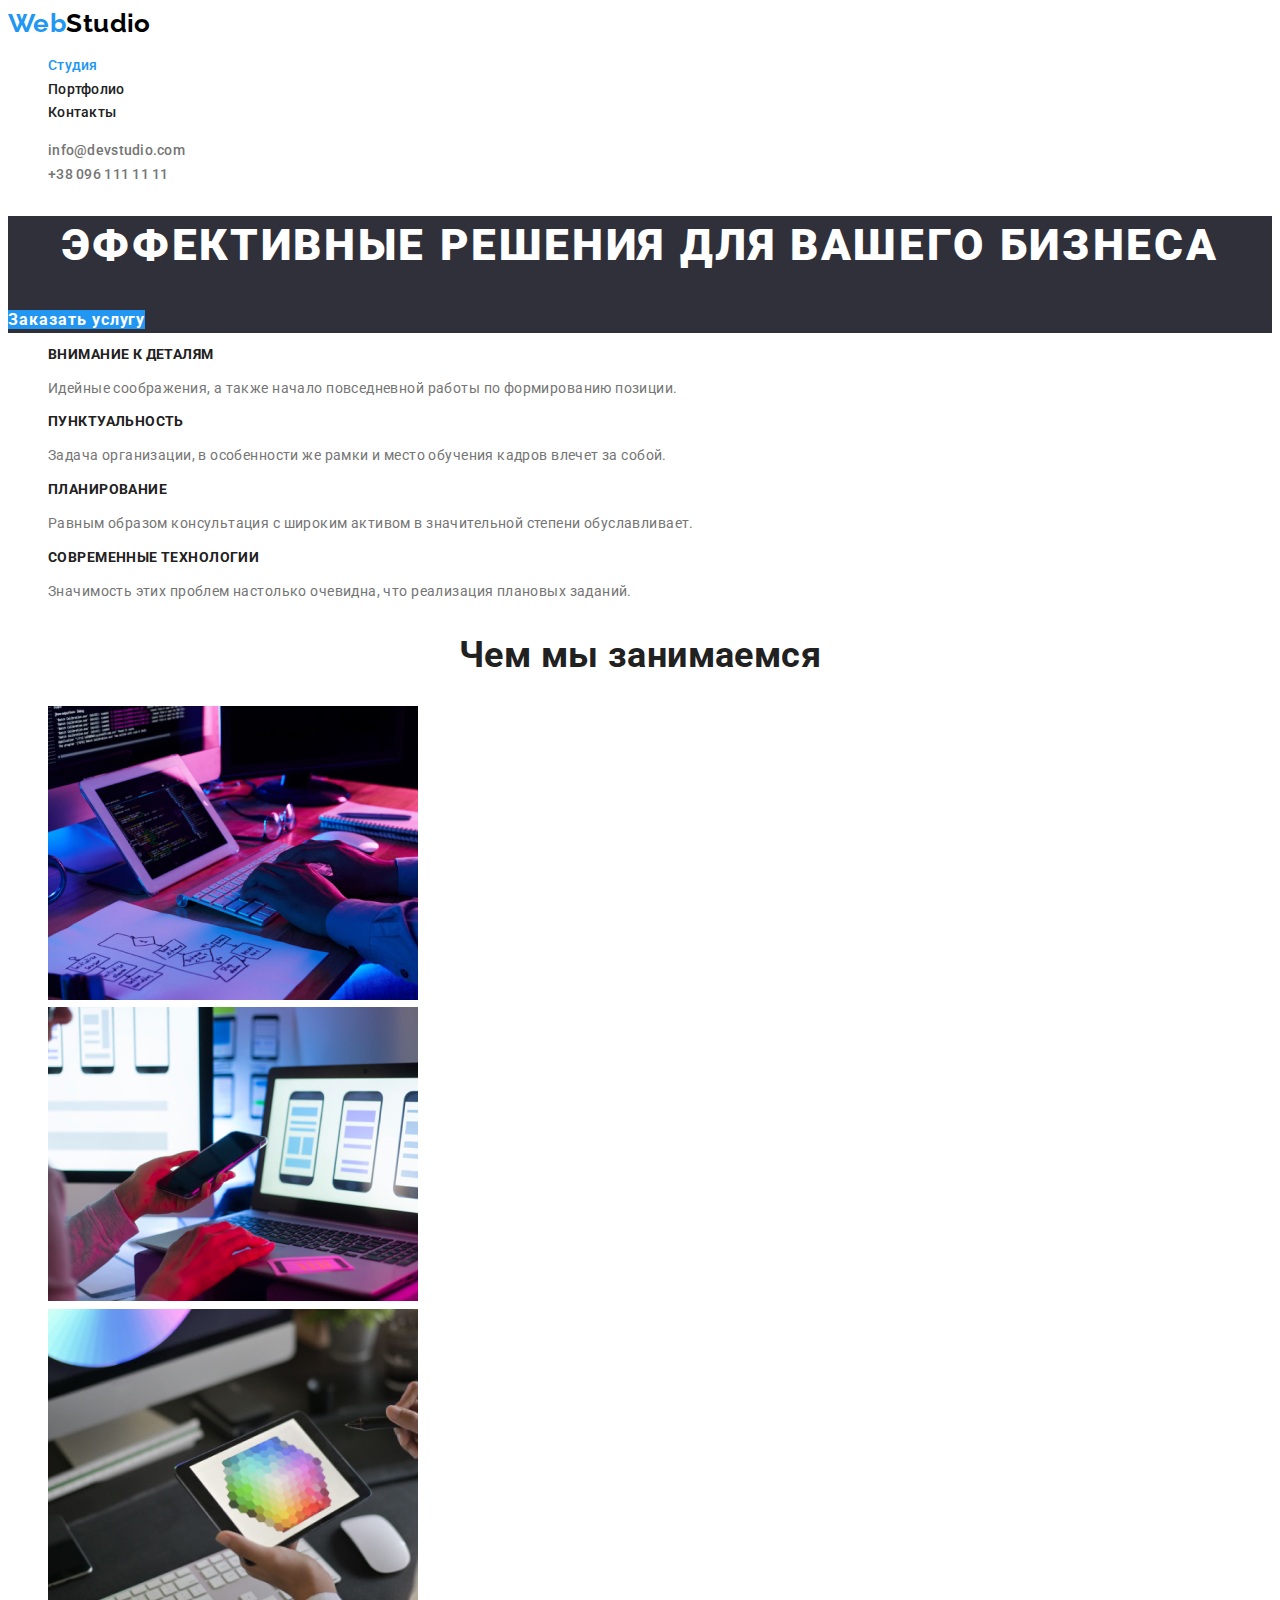
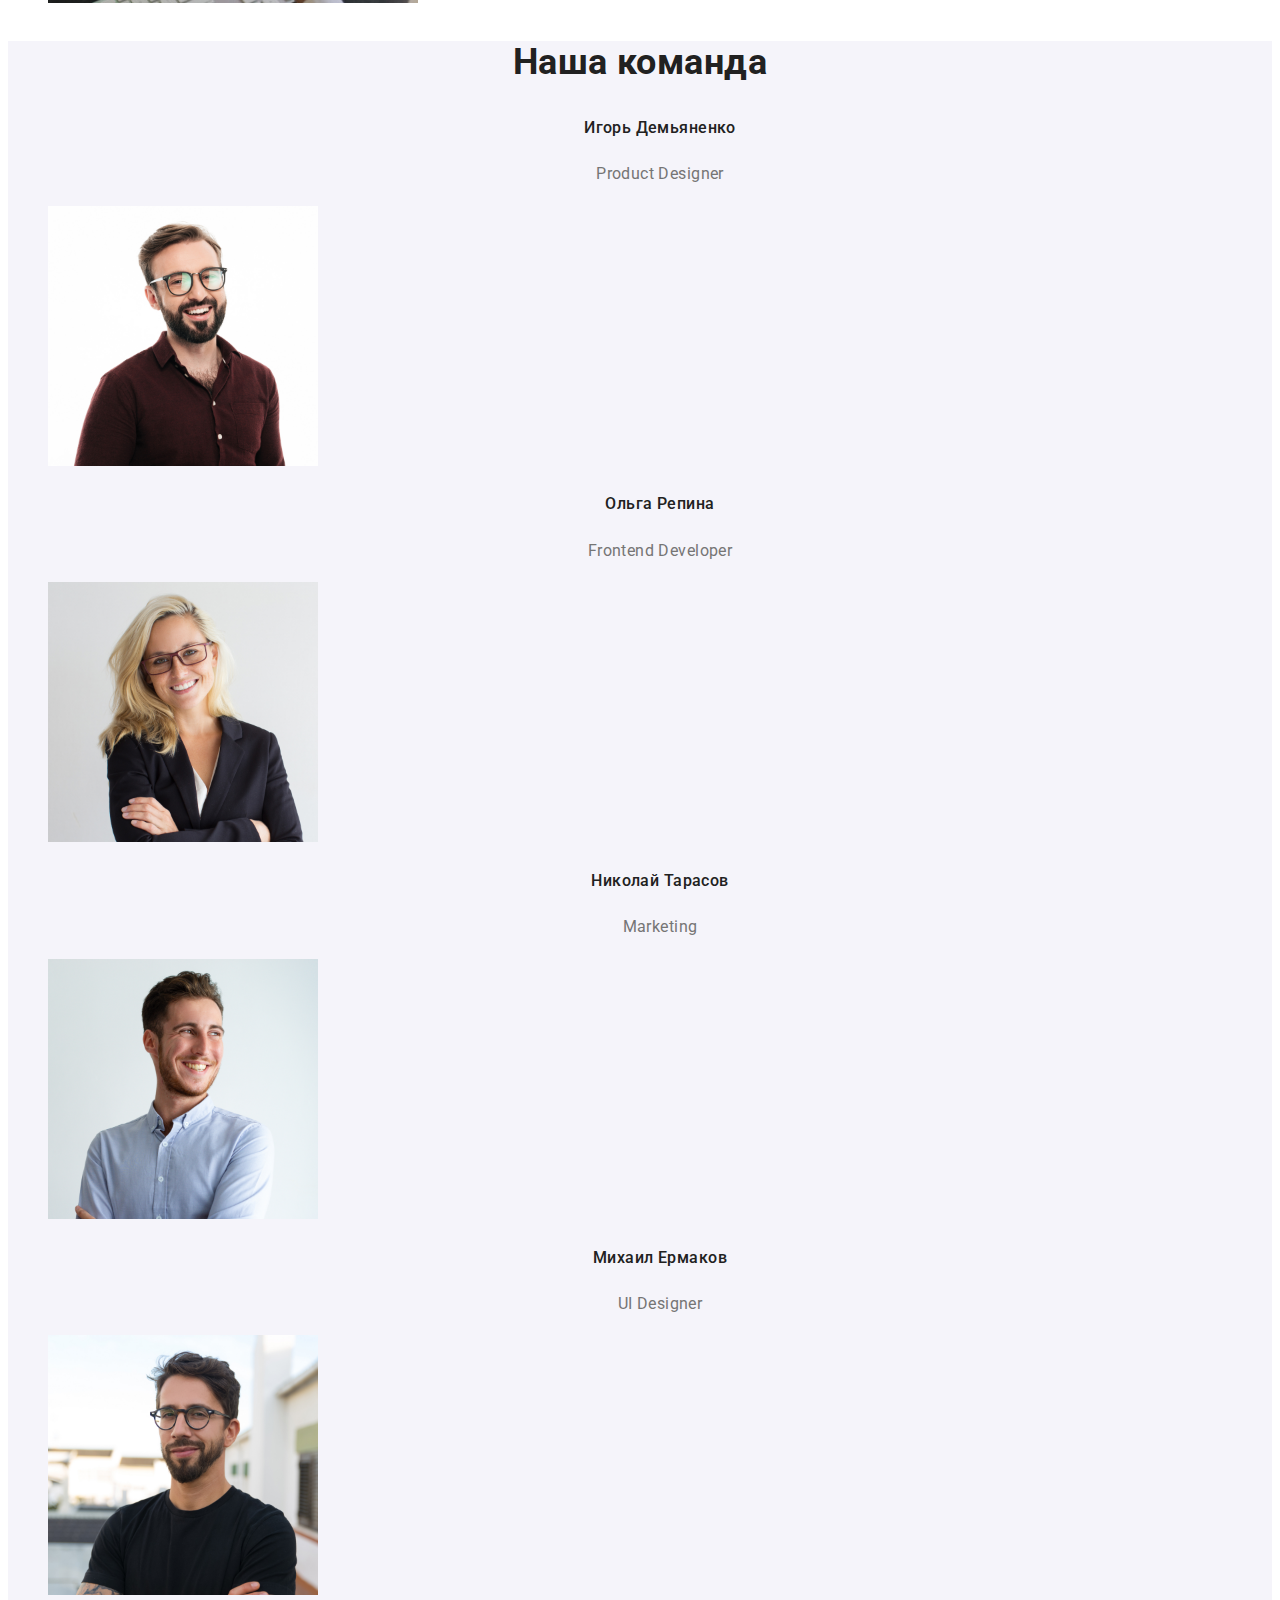
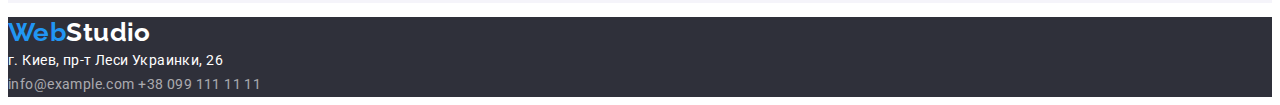
<file: index.html>
<!DOCTYPE html>
<html lang="en">
<head>
    <meta charset="UTF-8">
    <meta name="viewport" content="width=device-width, initial-scale=1.0">
    <title>Document</title>
    <link href="https://fonts.googleapis.com/css2?family=Raleway:wght@700&family=Roboto:wght@400;500;700;900&display=swap" rel="stylesheet">
    <link rel="stylesheet" href="./css/common.css">
    <link rel="stylesheet" href="./css/main.css">
</head>
<body>
    <!--Шапка сайта-->
    <header class="page-header">
        <nav>
            <a href="./index.html" class="logo-first">
                Web<span class="logo-past">Studio</span> 
             </a>
            <ul class="site-nav">
                <li><a href="" class="link current">Студия</a></li>
                <li><a href="./portfolio.html" class="link">Портфолио</a></li>
                <li><a href="" class="link">Контакты</a></li>
            </ul>   
        </nav>
        
        <ul class="contact-info">
            <li><a href="mailto:info@example.com" class="contact-link">info@devstudio.com</a></li>
            <li><a href="tel:+380961111111" class="contact-link">+38 096 111 11 11</a></li>
        </ul>
    </header>

<main> 
        <!--Герой-->
        <div>
            <section class="hero"> 
                <h1 class="hero-title">Эффективные решения для вашего бизнеса</h1>
                <a href="" class="button">Заказать услугу</a>
            </section>
        </div>
    
        <!--Преимущества-->
        <section class="advantages"> 
            <ul class="advantages-list">
                <li>
                    <h3 class="advantages-title">Внимание к деталям</h3>
                    <p class="advantages-text">
                        Идейные соображения, а также начало повседневной работы по формированию позиции.
                    </p>
                </li>
                <li>
                    <h3 class="advantages-title">Пунктуальность</h3>
                    <p class="advantages-text"> 
                        Задача организации, в особенности же рамки и место обучения кадров влечет за собой.
                    </p>
                </li>
                <li>
                    <h3 class="advantages-title">Планирование</h3>
                    <p class="advantages-text">
                        Равным образом консультация с широким активом в значительной степени обуславливает.
                    </p>
                </li>
                <li>
                    <h3 class="advantages-title">Современные технологии</h3>
                    <p class="advantages-text">
                        Значимость этих проблем настолько очевидна, что реализация плановых заданий.
                    </p>
                </li>
            </ul>
        </section>
    
        <!--Предоставляемые услуги-->
        <section class="services">
            <h2 class="services-title">Чем мы занимаемся</h2>
            <ul class="services-list">
                <li>
                    <img src="./images/dev.jpg" alt="Разработка софта" width="370">
                </li>
                <li>
                    <img src="./images/app.jpg" alt="Разработка мобильных приложений" width="370">
                </li>
                <li>
                    <img src="./images/design.jpg" alt="Дизайн интерфейсов" width="370">
                </li>
            </ul>
        </section>
    
        <!--О команде-->
        <section class="team">
            <h2 class="team-title">Наша команда</h2>
            <ul class="team-list">
                <li>
                    <h3 class="team-name">Игорь Демьяненко</h3>
                    <p class="team-job">
                        Product Designer
                    </p>
                    <img src="./images/pd.jpg" alt="Дизайнер продуктов" width="270">
                </li>
                <li>
                    <h3 class="team-name">Ольга Репина</h3>
                    <p class="team-job">
                        Frontend Developer
                    </p>
                    <img src="./images/fd.jpg" alt="Веб разработчик" width="270">
                </li>
                <li>
                    <h3 class="team-name">Николай Тарасов</h3>
                    <p class="team-job">
                        Marketing
                    </p>
                    <img src="./images/marketing.jpg" alt="Маркетинг" width="270">
                </li>
                <li>
                    <h3 class="team-name">Михаил Ермаков</h3>
                    <p class="team-job">
                        UI Designer
                    </p>
                    <img src="./images/uid.jpg" alt="Дизайнер интерфейсов" width="270">
                </li>
            </ul>
        </section>
</main>

    <!--Футер-->
    <footer class="footer"> 
        
        <a href="./index.html" class="logo-first">
            Web<span class="logo-past-footer">Studio</span> 
         </a>
             
        <address class="adress-text">
            г. Киев, пр-т Леси Украинки, 26
          </address>
          
        <address>
            <a href="mailto:info@example.com" class="footer-contact-link">info@example.com</a>
            <a href="tel:+380991111111" class="footer-contact-link">+38 099 111 11 11</a>
          </address>

    </footer>
    
</body>
</html>
</file>
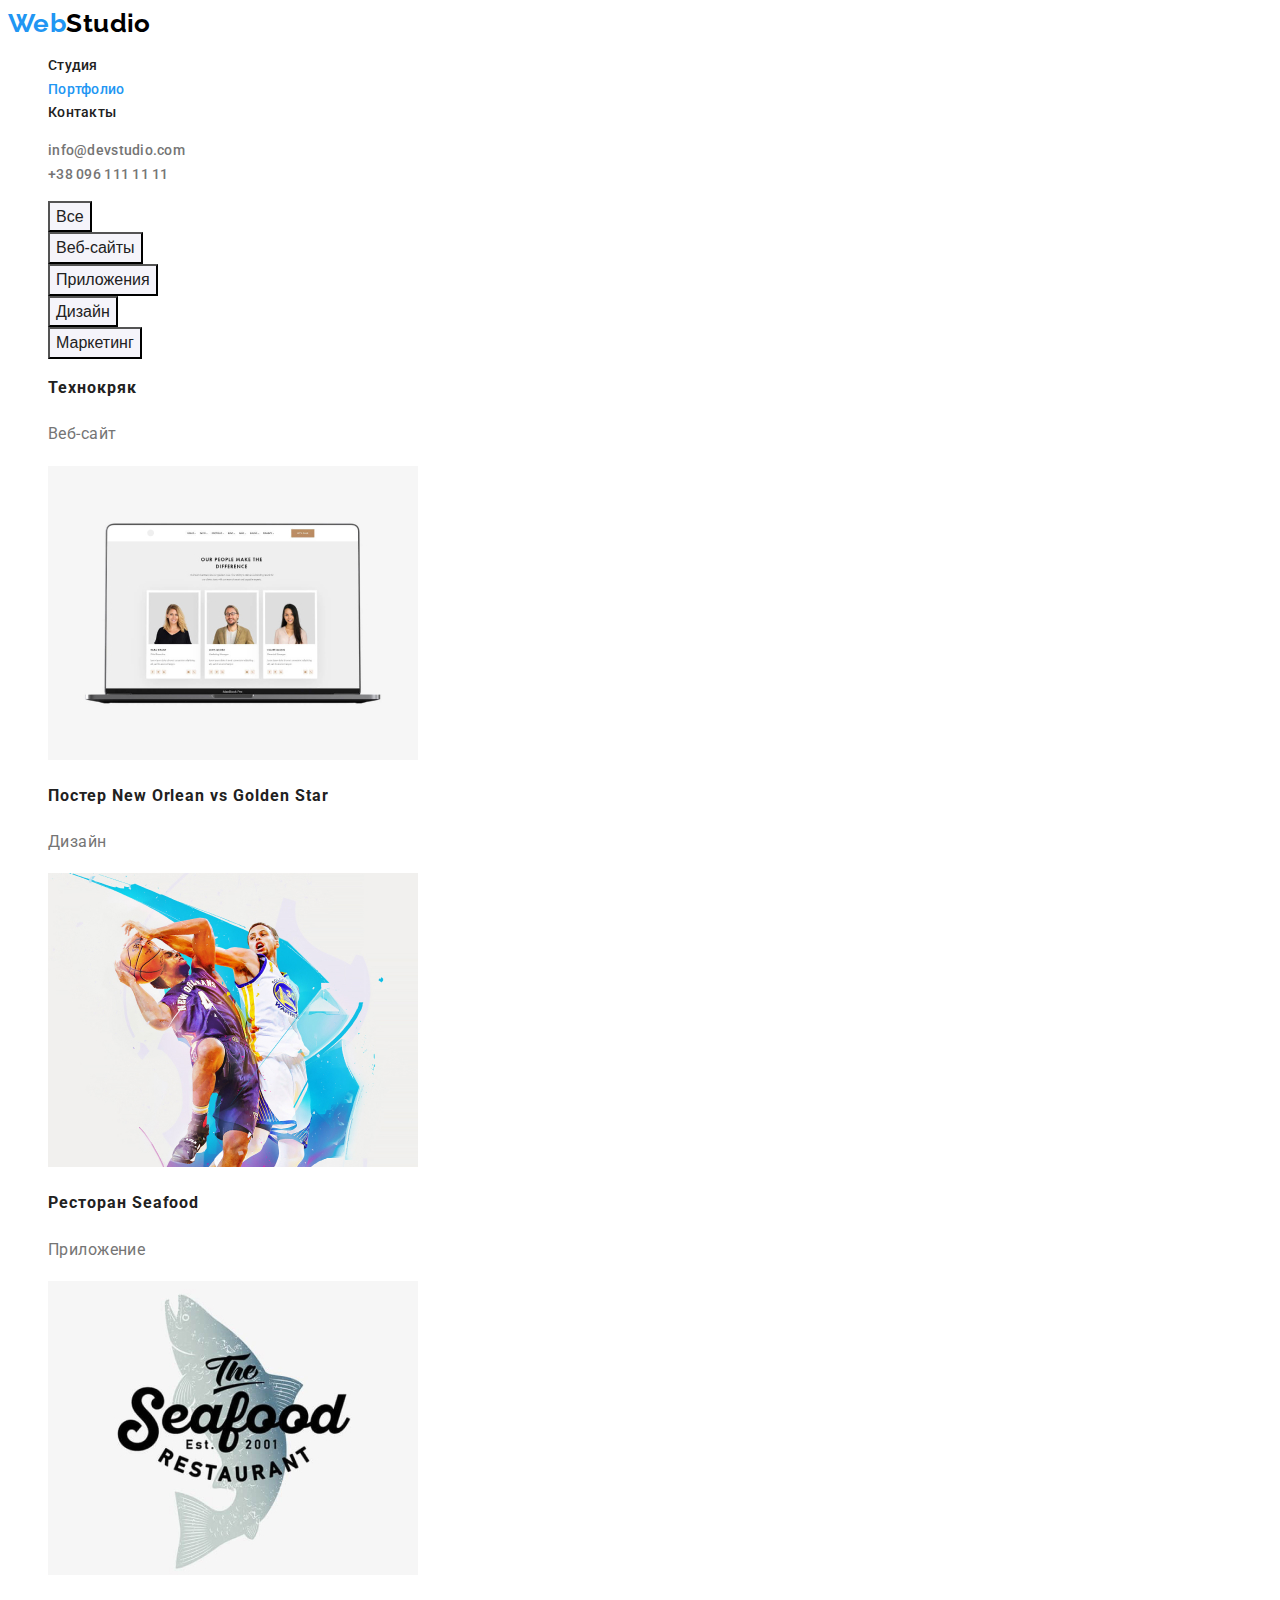
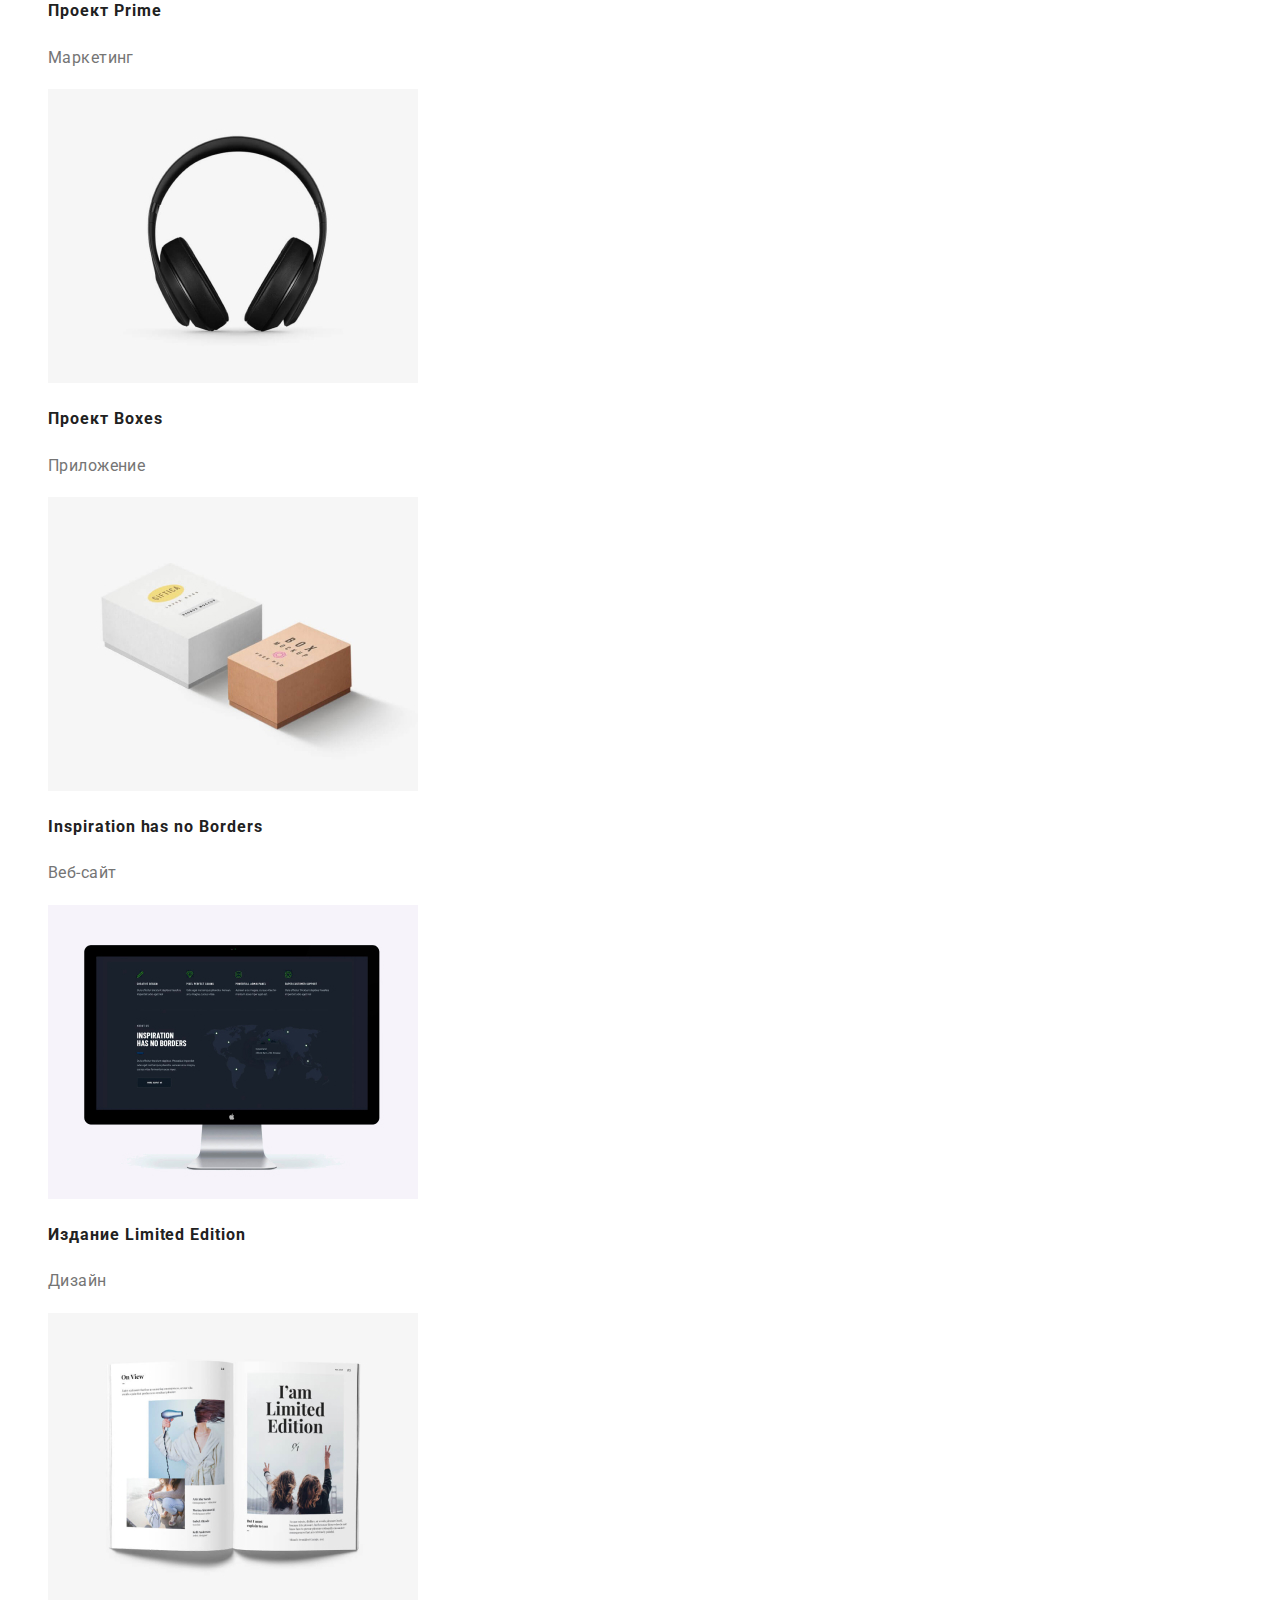
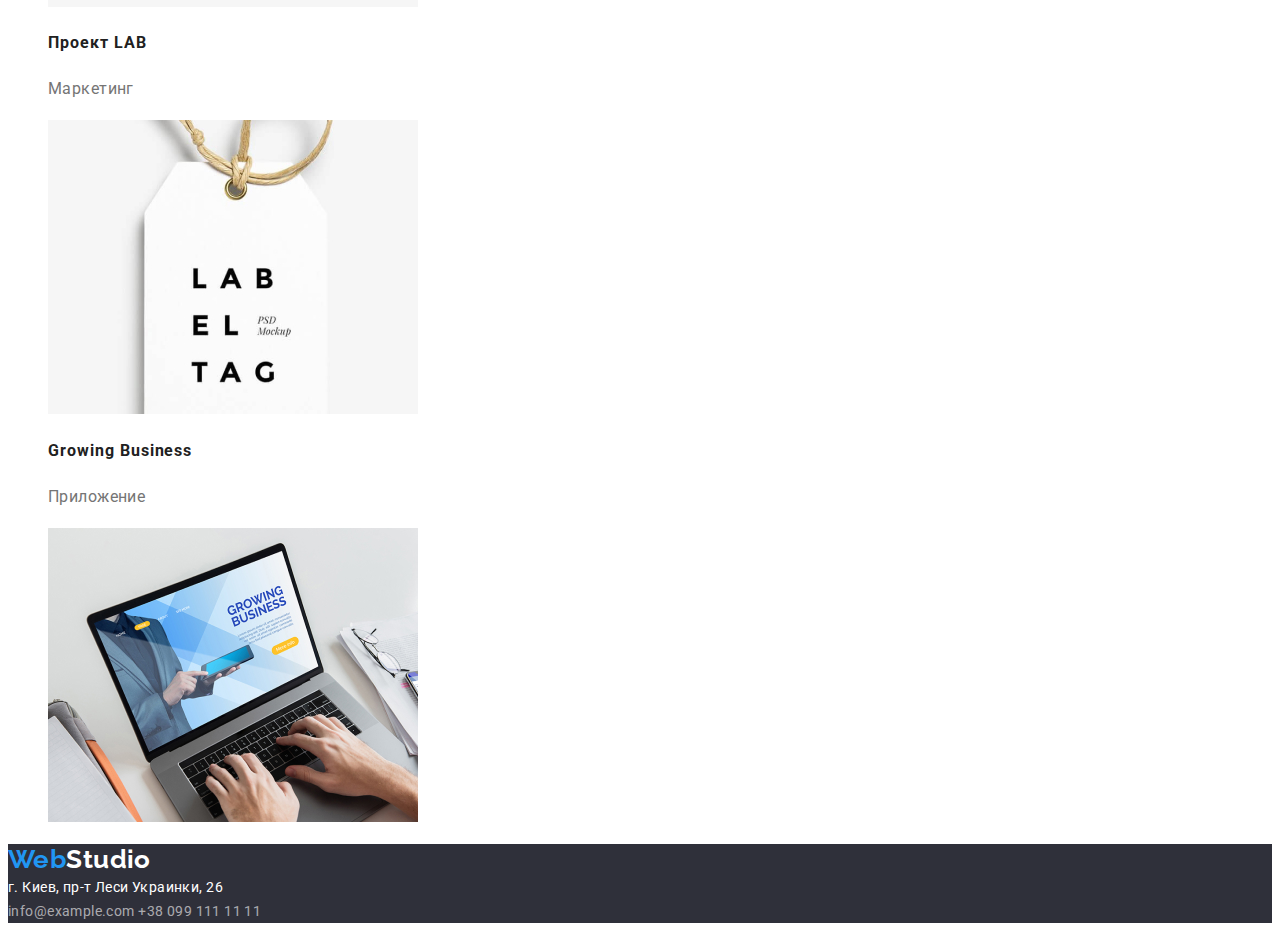
<file: portfolio.html>
<!DOCTYPE html>
<html lang="en">
<head>
    <meta charset="UTF-8">
    <meta name="viewport" content="width=device-width, initial-scale=1.0">
    <title>Document</title>
    <link href="https://fonts.googleapis.com/css2?family=Raleway:wght@700&family=Roboto:wght@400;500;700;900&display=swap" rel="stylesheet">
    <link rel="stylesheet" href="./css/common.css">
    <link rel="stylesheet" href="./css/portfolio.css">
</head>
<body>
     <!--Шапка сайта-->
<header class="page-header">
        <nav>
            <a href="./index.html" class="logo-first">
                Web<span class="logo-past">Studio</span> 
             </a>
            <ul class="site-nav">
                <li><a href="./index.html" class="link">Студия</a></li>
                <li><a href="./portfolio.html" class="link current">Портфолио</a></li>
                <li><a href="" class="link">Контакты</a></li>
            </ul>   
        </nav>
        
        <ul class="contact-info">
            <li><a href="mailto:info@example.com" class="contact-link">info@devstudio.com</a></li>
            <li><a href="tel:+380961111111" class="contact-link">+38 096 111 11 11</a></li>
        </ul>
</header>
<main> 
 
     <section>
    <!--Панель сортировки работ-->
        <ul>
            <li><button type="button" class="btn">Все</button></li>
            <li><button type="button" class="btn">Веб-сайты</button></li>
            <li><button type="button" class="btn">Приложения</button></li>
            <li><button type="button" class="btn">Дизайн</button></li>
            <li><button type="button" class="btn">Маркетинг</button></li>
        </ul>

 <!--Примеры работы-->

        <ul>
            <li>
                <a href="" class="link">
                    <h2 class="case-title link">Технокряк</h2>
                    <p class="case-text link">Веб-сайт</p>
                    <img src="./images/technokryak.jpg" alt="Страница сайта технокряка" width="370">
                </a>
            </li>

            <li>
                <a href="" class="link">
                    <h2 class="case-title link">Постер New Orlean vs Golden Star</h2>
                    <p class="case-text link">Дизайн</p>
                    <img src="./images/neworlean.jpg" alt="Два баскетболиста" width="370">
                </a>
            </li>

            <li>
                <a href="" class="link">
                    <h2 class="case-title link">Ресторан Seafood</h2>
                    <p class="case-text link">Приложение</p>
                    <img src="./images/seafood.jpg" alt="Логотип ресторана Seefood" width="370">
                </a>
            </li>

            <li>
                <a href="" class="link">
                    <h2 class="case-title link">Проект Prime</h2>
                    <p class="case-text link">Маркетинг</p>
                    <img src="./images/prime.jpg" alt="Наушники" width="370">
                </a>
            </li>

            <li>
                <a href="" class="link">
                    <h2 class="case-title link">Проект Boxes</h2>
                    <p class="case-text link">Приложение</p>
                    <img src="./images/boxes.jpg" alt="Две упаковки" width="370">
                </a>
            </li>    

            <li>
                <a href="" class="link">
                    <h2 class="case-title link">Inspiration has no Borders</h2>
                    <p class="case-text link">Веб-сайт</p>
                    <img src="./images/noborders.jpg" alt="Монитор и демонстрация сайта" width="370">
                </a>
            </li>   
                
            <li>
                <a href="" class="link">
                    <h2 class="case-title link">Издание Limited Edition</h2>
                    <p class="case-text link">Дизайн</p>
                    <img src="./images/limitededition.jpg" alt="Наушники" width="370">
                </a>
            </li>  

            <li>
                <a href="" class="link">
                    <h2 class="case-title link">Проект LAB</h2>
                    <p class="case-text link">Маркетинг</p>
                    <img src="./images/lab.jpg" alt="Прайс тэг" width="370">
                </a>
            </li>        

            <li>
                <a href="" class="link">
                    <h2 class="case-title link">Growing Business</h2>
                    <p class="case-text link">Приложение</p>
                    <img src="./images/gb.jpg" alt="Ноутбук и главная страница сайта" width="370">
                </a>
            </li>
        </ul>
    </section>
</main>
 
   <!--Футер-->
<footer class="footer">
        
    <a href="./index.html" class="logo-first">
        Web<span class="logo-past-footer">Studio</span> 
     </a>
         
    <address class="adress-text">
        г. Киев, пр-т Леси Украинки, 26
      </address>
      
    <address>
        <a href="mailto:info@example.com" class="footer-contact-link">info@example.com</a>
        <a href="tel:+380991111111" class="footer-contact-link">+38 099 111 11 11</a>
      </address>

</footer>
</body>
</html>
</file>
<file: css/common.css>
:root {
    --primary-text-color:#757575;
    --title-text-color:#212121;
    --footer-contact-text-color:rgba(255, 255, 255, 0.6);
    --accent-color:#2196F3;
    --primary-white-color:#ffffff;
    --secondary-gray-color:#F5F4FA;
    --secondary-darkgray-color:#2F303A;
 }

body {
    background-color: var(--primary-white-color);
    color: var(--primary-text-color);
    font-family: Roboto, sans-serif;
    font-weight: 400;
    font-size: 14px;
    line-height: 1.7;
    letter-spacing: 0.03em;
 } 

ul {
    list-style: none;
 }

/* Логотип */
.logo-first {
    color:var(--accent-color);
    font-family: Raleway, sans-serif;
    font-weight: 700;
    font-size: 26px;
    line-height: 1.2; 
    text-decoration: none;
 }
 .logo-past {
     color: #000000;
 }

 .logo-past-footer {
    color:var(--primary-white-color);
 }

 /* Навигация */

 .site-nav .link {
  color: var(--title-text-color);

  font-weight: 500;
  font-size: 14px;
  line-height: 1.2;
  letter-spacing: 0.02em;
  text-decoration: none;
 }

 .site-nav .current {
   color: var(--accent-color);
 } 

 .site-nav .link:hover,
 .site-nav .link:focus, 
 .footer-contact-link:hover,
 .footer-contact-link:focus, 
 .contact-link:hover,
 .contact-link:focus {
    color: var(--accent-color);
 }
  
 /* Контакты */

 .contact-link {
    color: var(--primary-text-color);
  
    font-weight: 500;
    font-size: 14px;
    line-height: 1.2;
    letter-spacing: 0.02em;
    text-decoration: none;
 }
  
 /* Футер */

 .footer {
     background: var(--secondary-darkgray-color);
 }

 .footer-contact-link {
    color: var(--footer-contact-text-color);
    font-weight: 400;
    font-size: 14px;
    text-decoration: none;
    font-style: normal;

 }
 

 .adress-text {
     color: var(--primary-white-color);
     font-weight: 400;
     font-size: 14px;  
     font-style: normal;
 }
</file>
<file: css/main.css>
/* Герой */
 .hero {
    background-color: var(--secondary-darkgray-color);
 }

.hero-title {
    color: var(--primary-white-color);

    font-weight: 900;
    font-size: 44px;
    line-height: 1.36;

    text-align: center;
    letter-spacing: 0.06em;
    text-transform: uppercase;
 }

.button {
    background-color: var(--accent-color);
    color: var(--primary-white-color);

    font-weight: 700;
    font-size: 16px;

    text-align: center;
    letter-spacing: 0.06em;
    text-decoration: none;
 }

 /* Наши преимущества */

.advantages-title {
    color: var(--title-text-color);

    font-weight: 700;
    font-size: 14px;
    line-height: 1.14;
    text-transform: uppercase
 }

 /* Услуги и команда */

 .team {
     background-color: var(--secondary-gray-color);
 }


.services-title, .team-title  {
    color: var(--title-text-color);

    font-weight: 700;
    font-size: 36px;
    line-height: 1.17;
    text-align: center;
 }

.team-name {
    color: var(--title-text-color);

    font-weight: 500;
    font-size: 16px;
    line-height: 1.9;
    text-align: center; 
}

.team-job {
 
    font-size: 16px;
    line-height: 1.9;
    text-align: center; 
}
</file>
<file: css/portfolio.css>
.link {
    text-decoration: none;
}

/* Кнопки */

.btn {
    background-color: var(--secondary-gray-color);
    color: var(--title-text-color);


    font-weight: 500;
    font-size: 16px;
    line-height: 1.6
}

.btn:hover,
.btn:focus {
    background-color: var(--accent-color);
    color: var(--primary-white-color);

    font-weight: 500;
    font-size: 16px;
    line-height: 1.6;
}

/* Примеры работ */

.case-title {
    color: var(--title-text-color);

    font-weight: 700;
    font-size: 16px;
    line-height: 1.9;
    letter-spacing: 0.06em;
}

.case-text {
    color: var(--primary-text-color);

    font-weight: 400;
    font-size: 16px;
    line-height: 1.9;
}
</file>
